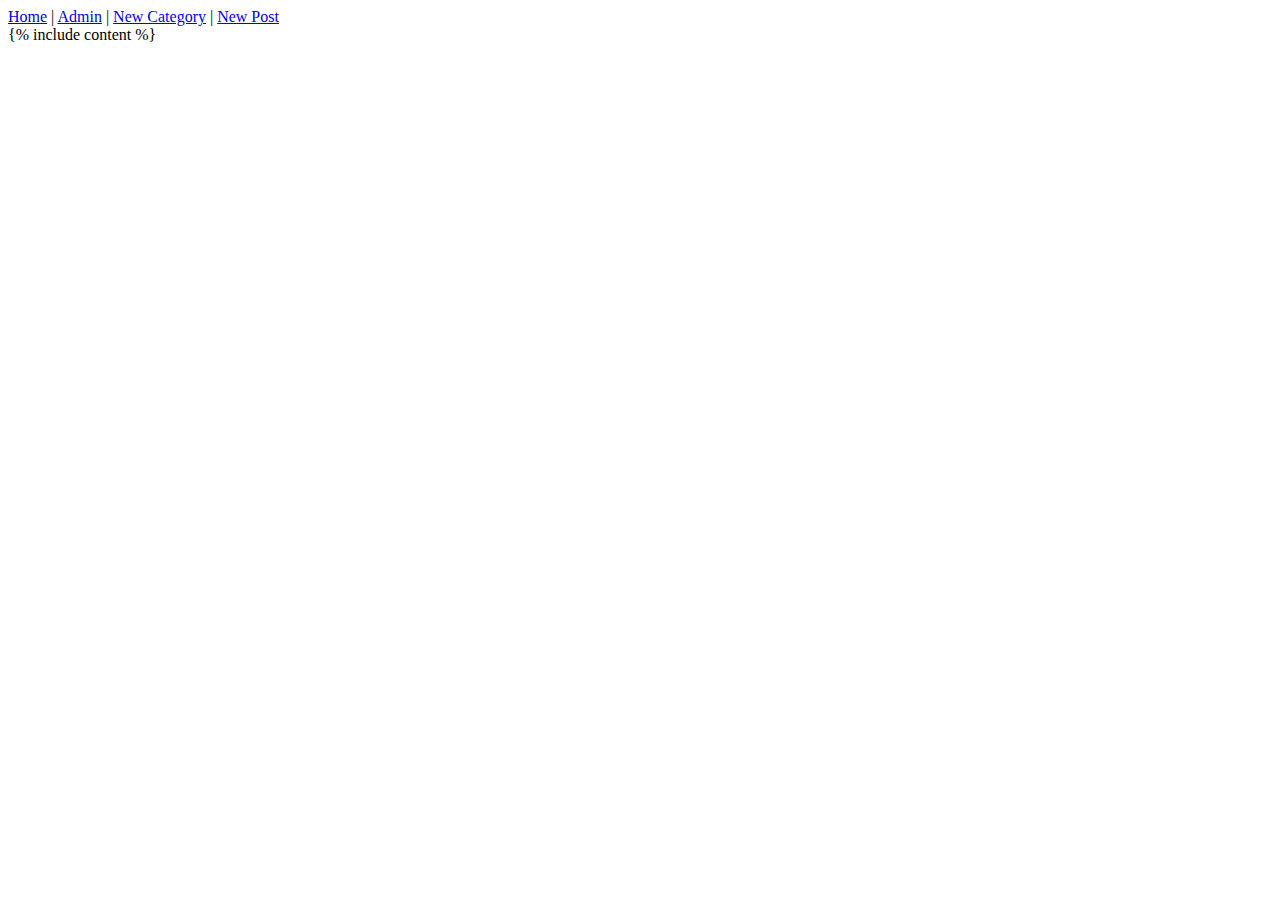
<file: a_main.html>
<!DOCTYPE HTML PUBLIC "-//W3C//DTD HTML 4.01 Transitional//EN">
<html>
  <head>
    <title>Admin</title>
    <meta http-equiv="Content-Type" content="text/html; charset=UTF-8">
  </head>
  <body>
<div id="nav">
  <a href="/">Home</a> |
  <a href="/admin">Admin</a> |
  <a href="/admin/category">New Category</a> |
  <a href="/admin/post">New Post</a>
</div>
{% include content %}
  </body>
</html>
</file>
